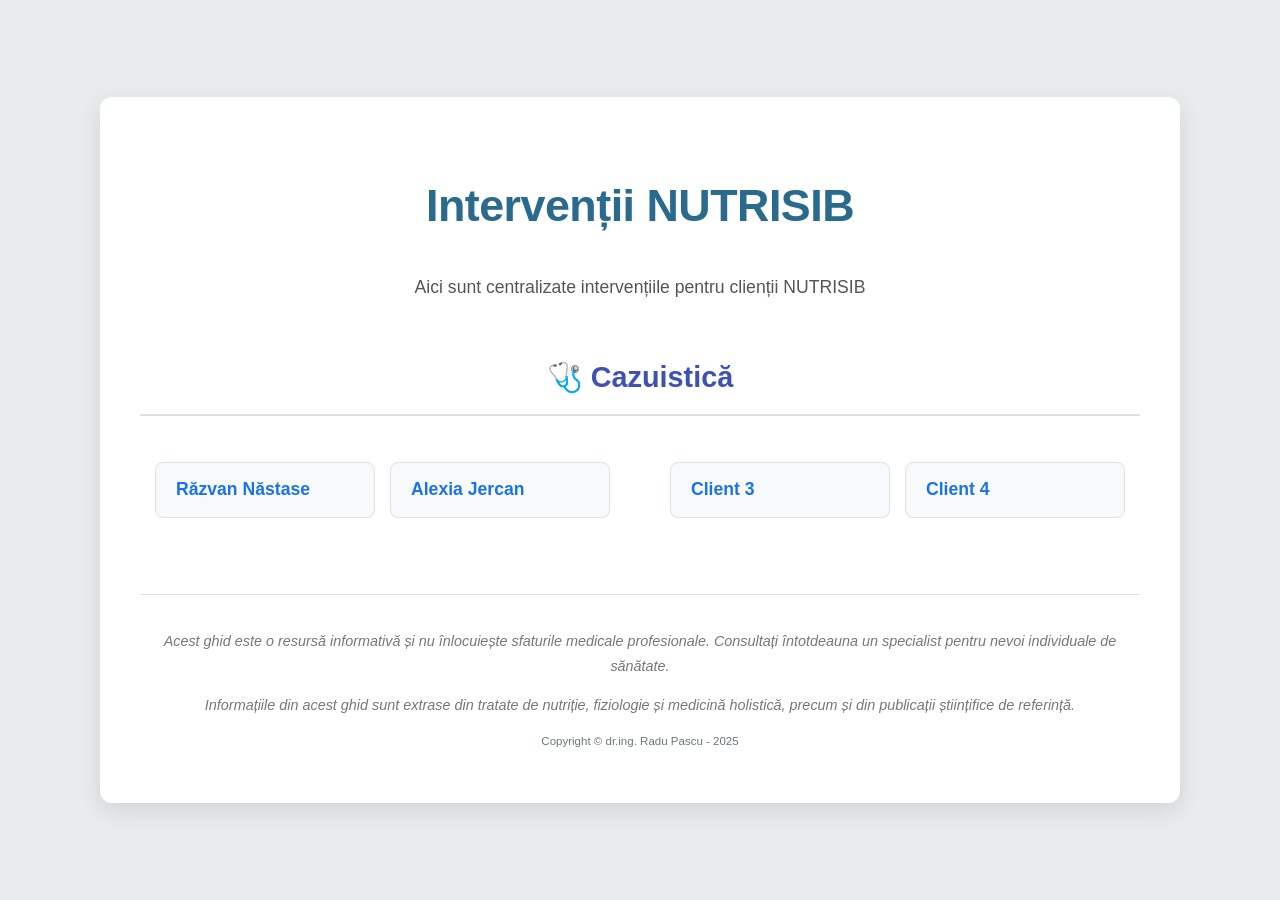
<file: index.html>
<!DOCTYPE html>
<html lang="ro">
    
<head>
    <meta charset="UTF-8">
    <meta name="viewport" content="width=device-width, initial-scale=1.0">
    <title>Intervenții clienți</title>
    <style>
        body {
            font-family: 'Segoe UI', Tahoma, Geneva, Verdana, sans-serif;
            line-height: 1.7;
            margin: 0;
            background-color: #e9ecef;
            color: #343a40;
            display: flex;
            justify-content: center;
            align-items: flex-start;
            min-height: 100vh;
            padding: 40px 20px;
            box-sizing: border-box;
        }
        .container {
            max-width: 1000px;
            width: 100%;
            margin: auto;
            background: #ffffff;
            padding: 40px;
            border-radius: 12px;
            box-shadow: 0 8px 25px rgba(0, 0, 0, 0.1);
            animation: fadeIn 1s ease-out;
        }
        @keyframes fadeIn {
            from { opacity: 0; transform: translateY(20px); }
            to { opacity: 1; transform: translateY(0); }
        }
        h1 {
            color: #2a6a8c; /* Culoare similară cu headerul infograficelor */
            text-align: center;
            margin-bottom: 30px;
            font-size: 2.8em;
            font-weight: 700;
            letter-spacing: -0.5px;
            text-shadow: 1px 1px 3px rgba(0,0,0,0.05);
        }
        h2 {
            color: #3f51b5; /* Un albastru mai puțin strident */
            border-bottom: 2px solid #e0e0e0;
            padding-bottom: 12px;
            margin-top: 50px;
            font-size: 1.8em;
            font-weight: 600;
            text-align: center;
        }
        .intro-text {
            text-align: center;
            font-size: 1.1em;
            color: #555;
            margin-bottom: 40px;
        }
        .section-category {
            margin-bottom: 60px;
        }
        .columns-container {
            display: flex;
            flex-wrap: wrap;
            justify-content: center;
            gap: 30px;
            margin-top: 30px;
        }
        .column {
            flex: 1;
            min-width: 380px;
            padding: 0 15px;
        }
        ul {
            list-style: none;
            padding: 0;
            display: grid;
            grid-template-columns: 1fr;
            gap: 15px;
        }
        @media (min-width: 768px) {
            ul {
                grid-template-columns: 1fr 1fr;
            }
        }
        li {
            background-color: #f8f9fa;
            border: 1px solid #dee2e6;
            border-radius: 8px;
            padding: 12px 20px;
            transition: transform 0.2s ease, box-shadow 0.2s ease;
            display: flex;
            align-items: center;
        }
        li:hover {
            transform: translateY(-3px);
            box-shadow: 0 6px 15px rgba(0, 0, 0, 0.1);
        }
        a {
            color: #1a73e8; /* Un albastru de link, puțin mai profund */
            text-decoration: none;
            font-weight: bold;
            font-size: 1.1em;
            display: flex;
            align-items: center;
            width: 100%;
        }
        a:hover {
            color: #0d47a1; /* Un albastru mai închis la hover */
            text-decoration: none;
        }
        .chemical-symbol {
            font-size: 1.2em; /* Simbol mai mic */
            font-weight: 700;
            color: #4a7c92; /* O culoare gri-albastru, mai puțin stridentă */
            margin-right: 12px;
            width: 35px; /* Lățime fixă pentru simbol */
            text-align: center;
        }
        footer {
            text-align: center;
            margin-top: 60px;
            font-size: 0.9em;
            color: #777;
            padding-top: 20px;
            border-top: 1px solid #e0e0e0;
        }
        .copyright {
            margin-top: 15px;
            font-size: 0.8em;
            color: #6c757d;
        }
        @media (max-width: 767px) {
            .column {
                min-width: unset;
                width: 100%;
                padding: 0;
            }
            .container {
                padding: 20px;
            }
            h1 {
                font-size: 2em;
            }
            h2 {
                font-size: 1.5em;
            }
        }
    </style>
</head>
<body>
    <div class="container">
        <h1>Intervenții NUTRISIB</h1>
        <p class="intro-text">Aici sunt centralizate intervențiile pentru clienții NUTRISIB</p>
        <div class="section-category">
            <h2>🩺 Cazuistică</h2>
            <div class="columns-container">
                <div class="column">
                    <ul>
                        <li><a href="razvan.html"> Răzvan Năstase</a></li>
                        <li><a href="alexia.html"> Alexia Jercan</a></li>
                        
                    </ul>
                </div>
                <div class="column">
                    <ul>
                        <li><a href="blank.html"> Client 3</a></li>
                        <li><a href="blank.html"> Client 4</a></li>
                    </ul>
                </div>
            </div>
        </div>
        <footer>
            <p><i>Acest ghid este o resursă informativă și nu înlocuiește sfaturile medicale profesionale. Consultați întotdeauna un specialist pentru nevoi individuale de sănătate.</i></p>
            <p><i>Informațiile din acest ghid sunt extrase din tratate de nutriție, fiziologie și medicină holistică, precum și din publicații științifice de referință.</i></p>
            <p class="copyright">Copyright &copy; dr.ing. Radu Pascu - 2025</p>
        </footer>
    </div>
</body>
</html>
</file>
